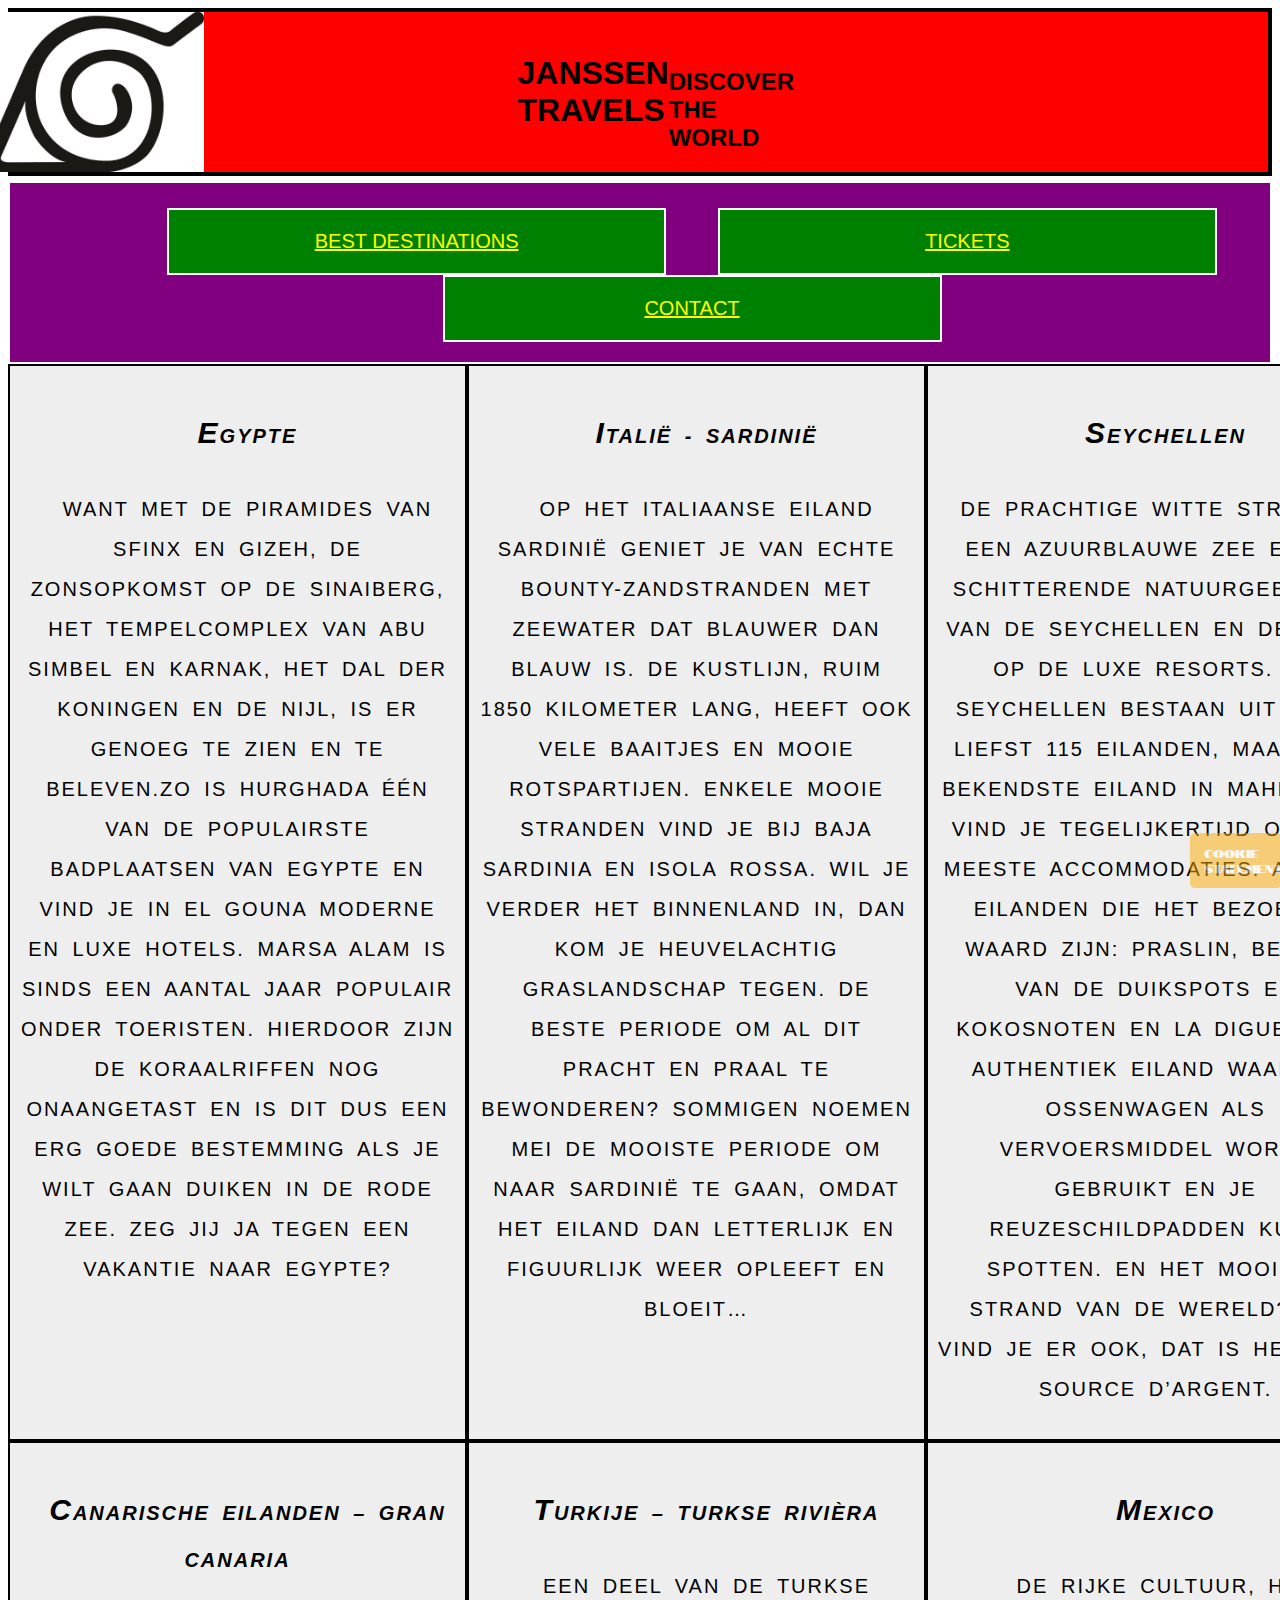
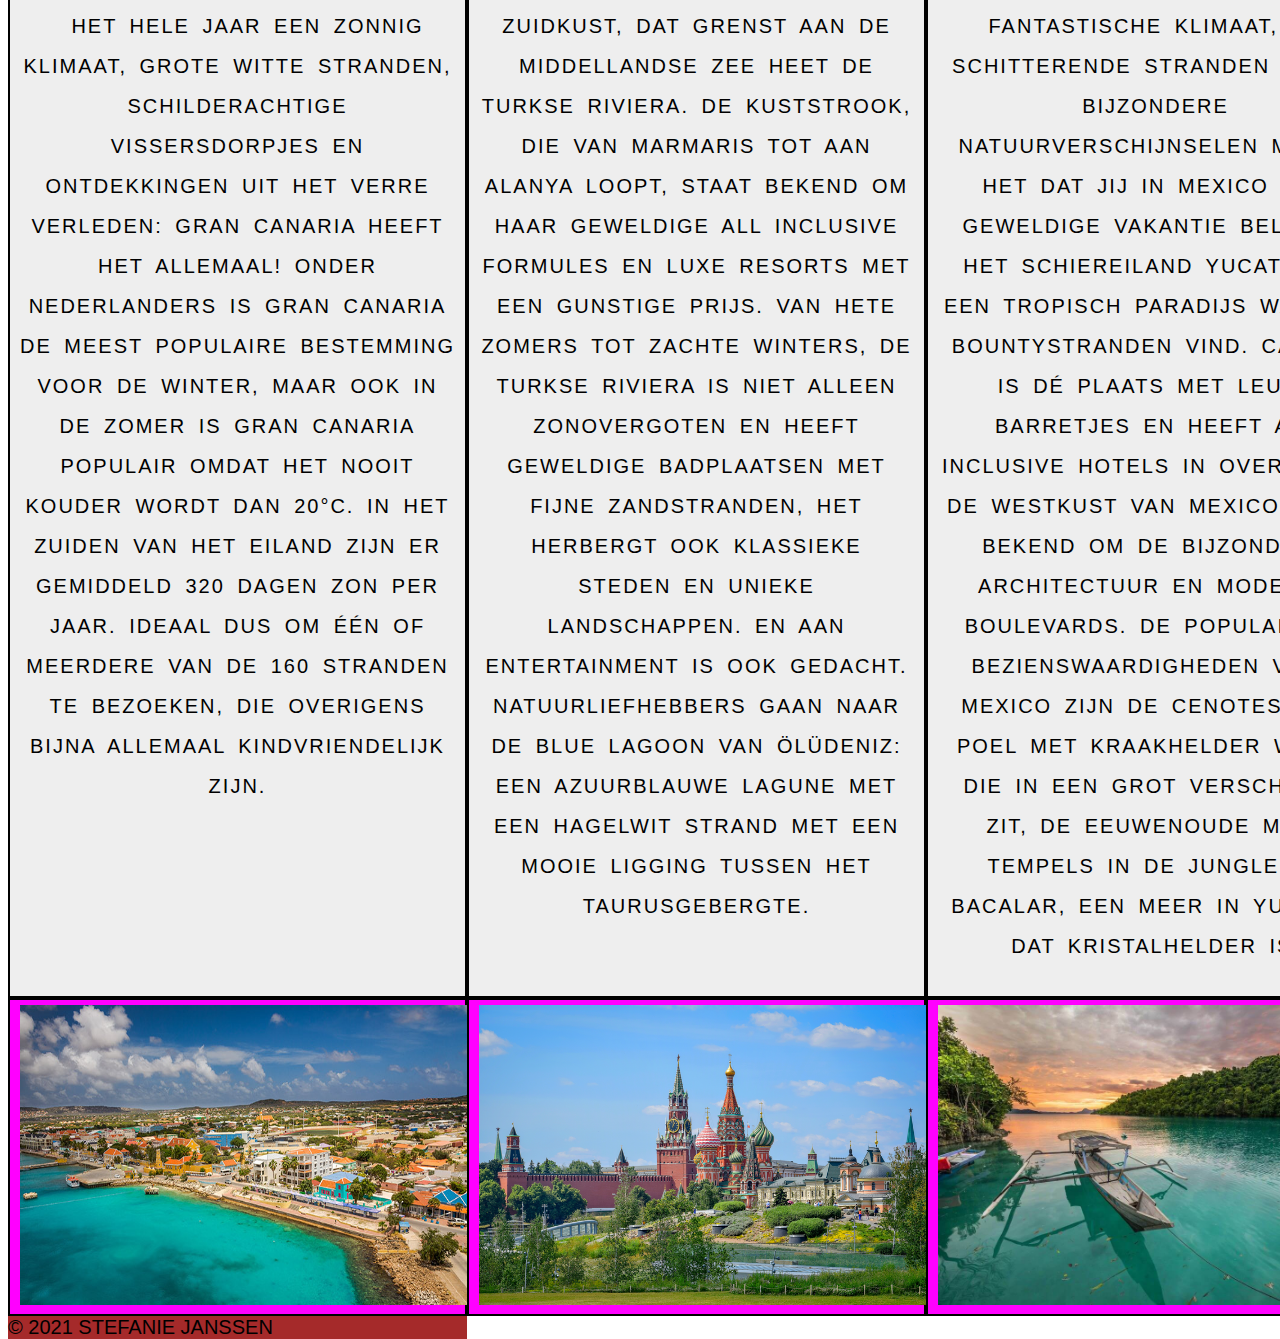
<file: bestdestinations.html>
<!DOCTYPE html>
<html lang="en">

<head>
<meta charset="UTF-8">

<title> Best destinations </title>
<link rel ="icon" type="image/x-icon" href="img/logo.png">

<link
    rel = "stylesheet"
    type = "text/css"
    href = "css/style.css"
    />
	
<meta name="author" content ="Stefanie Janssen">
<meta name="keywords" content="Reizen, Vliegen, Vakantie, Zon, Strand, Zee, Trip, Bestemming">
<meta name="description" content=" Deze website is perfect voor het kiezen van een vakantie. 
Voor mensen die een weekje weg willen of een hele maand. Deze site geeft informatie over de beste 
bestemmingen op dit moment. De meeste bezochte landen worden getoond en wat er te doen is. 
De site geeft algemene informatie over de beste vakantiebestemmingen.">

</head>
<body>

<header id="header">
<img  
	src="img/logo.png" 
	title ="logo"
	id="logo"/>
	
<h1 id="title" > Janssen Travels </h1>
<h2 id="payoff" > Discover the world </h2>
</header>

<nav id = "navigation" >
<ul id = "nav" >
    <li class = "navlist">
    <a href = "bestdestinations.html"> Best Destinations </a>
    </li >
    <li class = "navlist">
    <a href = "tickets.html"> Tickets </a>
    </li>
    <li class = "navlist">
    <a href = "contact.html"> Contact </a>
    </li>
</ul>
</nav>

<nav id="hamburgermenu">
  <article id="menuToggle">

    <input type="checkbox" />

    <span></span>
    <span></span>
    <span></span>
    
    <ul id="menu">
      <li><a href="index.html">Index</a></li>
      <li><a href="bestdestinations.html">Bestdestinations</a></li>
      <li><a href="tickets.html">Tickets</a></li>
      <li><a href="contact.html">Contact</a></li>
    </ul>
  </article>
</nav>

<section id = "grid-container" >
<article id = "Article1"> 
<h4> <em> Egypte </em> </h4>
<p>  
 Want met de piramides van Sfinx en Gizeh, de zonsopkomst op de Sinaiberg, het tempelcomplex van Abu Simbel en Karnak,
 het dal der koningen en de Nijl, is er genoeg te zien en te beleven.Zo is Hurghada één van de populairste badplaatsen 
 van Egypte en vind je in El Gouna moderne en luxe hotels. Marsa Alam is sinds een aantal jaar populair onder toeristen. 
 Hierdoor zijn de koraalriffen nog onaangetast en is dit dus een erg goede bestemming als je wilt gaan duiken in de Rode Zee.
 Zeg jij ja tegen een vakantie naar Egypte? 
</p>
</article>
<article id = "Article2"> 
<h4> <em> Italië - Sardinië </em> </h4>
<p> Op het Italiaanse eiland Sardinië geniet je van echte bounty-zandstranden met zeewater dat blauwer dan blauw is.
 De kustlijn, ruim 1850 kilometer lang, heeft ook vele baaitjes en mooie rotspartijen. Enkele mooie stranden vind je 
 bij Baja Sardinia en Isola Rossa. Wil je verder het binnenland in, dan kom je heuvelachtig graslandschap tegen.  
 De beste periode om al dit pracht en praal te bewonderen? Sommigen noemen mei de mooiste periode om naar Sardinië te gaan,
 omdat het eiland dan letterlijk en figuurlijk weer opleeft en bloeit…
</p>
</article>
<article id = "Article3"> 
<h4> <em> Seychellen </em> </h4>
<p> De prachtige witte stranden, een azuurblauwe zee en de schitterende natuurgebieden van de Seychellen en de rust op de luxe resorts.
 De Seychellen bestaan uit maar liefst 115 eilanden, maar het bekendste eiland in Mahé. Hier vind je tegelijkertijd ook de meeste accommodaties.
 Andere eilanden die het bezoeken waard zijn: Praslin, bekend van de duikspots en kokosnoten en La Digue, een authentiek eiland waar de ossenwagen
 als vervoersmiddel wordt gebruikt en je reuzeschildpadden kunt spotten. En het mooiste strand van de wereld? Die vind je er ook, dat is het Anse Source d’Argent.
</p>
</article>
<article id = "Article4">
<h4> <em> Canarische Eilanden – Gran Canaria </em> </h4>
<p> Het hele jaar een zonnig klimaat, grote witte stranden, schilderachtige vissersdorpjes en ontdekkingen uit het verre verleden:
 Gran Canaria heeft het allemaal! Onder Nederlanders is Gran Canaria de meest populaire bestemming voor de winter, maar ook in de zomer
 is Gran Canaria populair omdat het nooit kouder wordt dan 20°C. In het zuiden van het eiland zijn er gemiddeld 320 dagen zon per jaar.
 Ideaal dus om één of meerdere van de 160 stranden te bezoeken, die overigens bijna allemaal kindvriendelijk zijn. 
</p>
</article>
<article id = "Article5">
<h4> <em> Turkije – Turkse Rivièra </em> </h4>
<p> Een deel van de Turkse zuidkust, dat grenst aan de Middellandse Zee heet de Turkse Riviera. 
De kuststrook, die van Marmaris tot aan Alanya loopt, staat bekend om haar geweldige All Inclusive formules en 
luxe resorts met een gunstige prijs. Van hete zomers tot zachte winters, de Turkse Riviera is niet alleen zonovergoten 
en heeft geweldige badplaatsen met fijne zandstranden, het herbergt ook klassieke steden en unieke landschappen. 
En aan entertainment is ook gedacht. Natuurliefhebbers gaan naar de Blue Lagoon van Ölüdeniz: een azuurblauwe lagune met 
een hagelwit strand met een mooie ligging tussen het Taurusgebergte. 
</p>
</article>
<article id = "Article6">
<h4> <em> Mexico </em> </h4>
<p> De rijke cultuur, het fantastische klimaat, de schitterende stranden en de bijzondere natuurverschijnselen maken het dat jij
 in Mexico een geweldige vakantie beleeft. Het schiereiland Yucatan is een tropisch paradijs waar je bountystranden vind. Cancun
 is dé plaats met leuke barretjes en heeft All Inclusive hotels in overvloed. De Westkust van Mexico staat bekend om de bijzondere
 architectuur en moderne boulevards. De populairste bezienswaardigheden voor Mexico zijn de Cenotes, een poel met kraakhelder water
 die in een grot verscholen zit, de eeuwenoude Maya Tempels in de jungle én Bacalar, een meer in Yucatan dat kristalhelder is.
</p>
</article>


<aside class = "gridaside"> 

<a href = "https://www.tui.nl/reizen/bonaire/">
<img  	
	src="img/bonaire.jpg" 
	title ="bonaire"
	class = "asideimg"/>
</a> 

</aside>

<aside class = "gridaside"> 

<a href = "https://www.tui.nl/reizen/rusland/">
<img  	
	src="img/rusland.png" 
	title ="rusland"
	class = "asideimg"/>
</a>
</aside>

<aside class = "gridaside2"> 

<a href = "https://www.tui.nl/reizen/indonesie/">
<img  	
	src="img/indonesie.jpg" 
	title ="indonesië"
	class = "asideimg"/>
</a>
</aside>

<footer id = "footer" > &copy; 2021 Stefanie Janssen </footer>
</section>


<p id = "cookies"> Cookie Statement </p>



</body>
</html>
</file>
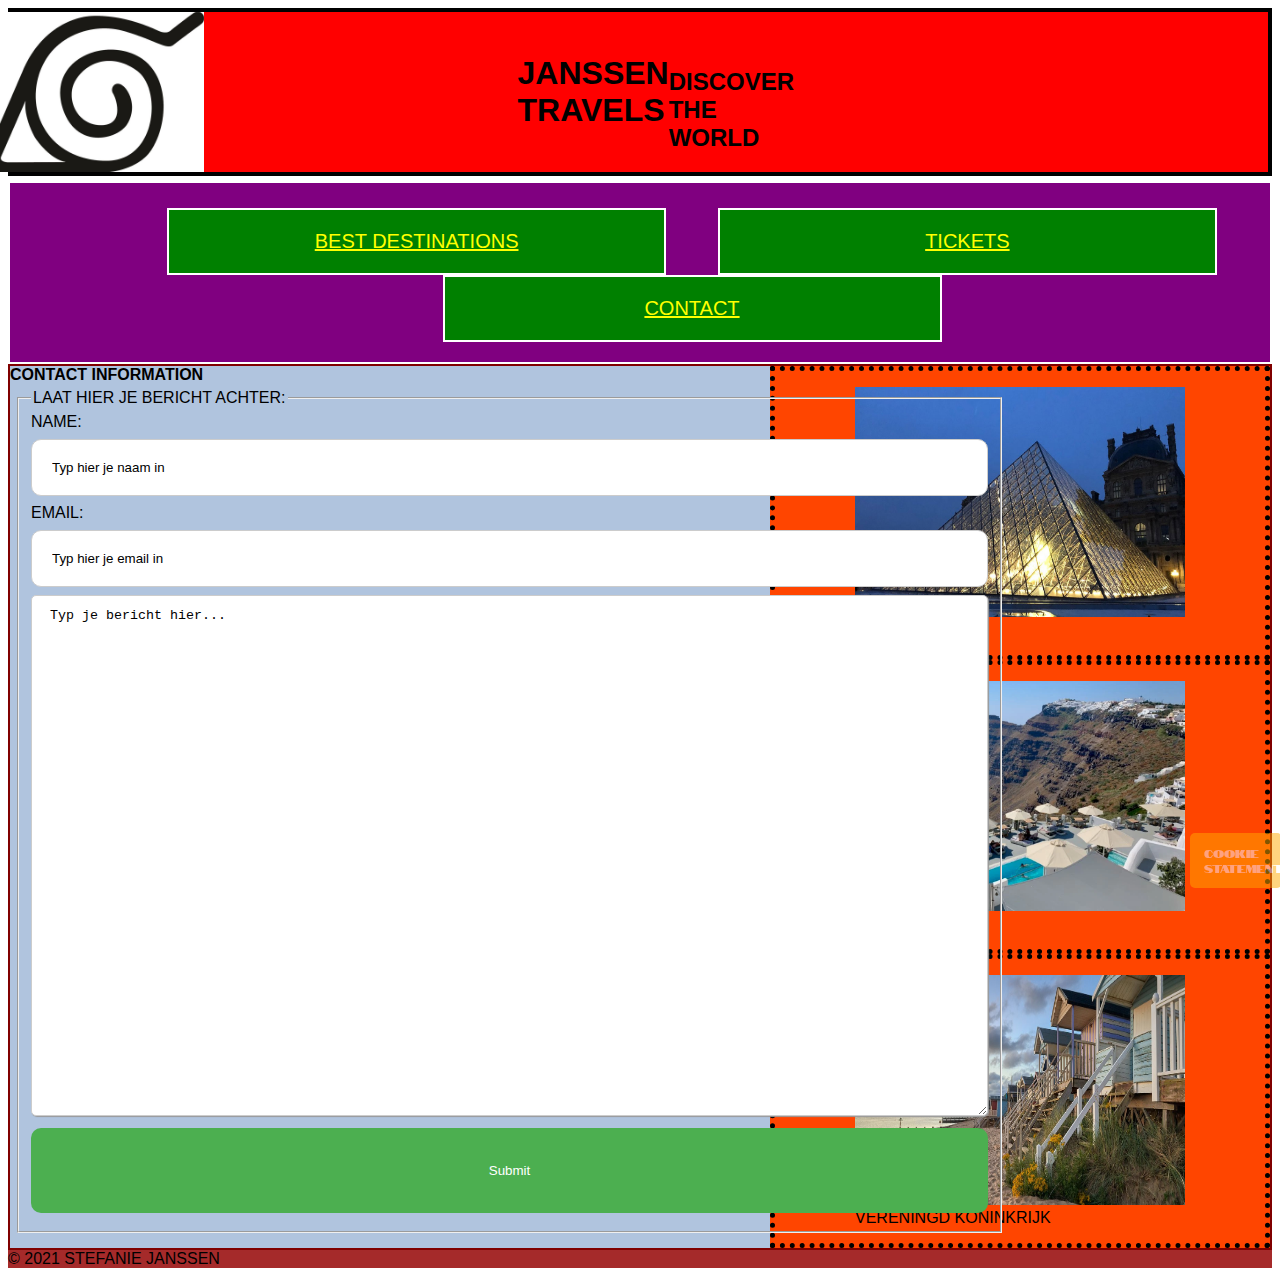
<file: contact.html>
<!DOCTYPE html>
<html lang="en">
<head>
<meta charset="UTF-8">

<title> Contact </title>
<link rel ="icon" type="image/x-icon" href="img/logo.png">

<link
    rel = "stylesheet"
    type = "text/css"
    href = "css/style.css"
    />
<meta name="author" content ="Stefanie Janssen">

</head>
<body>

<header id="header">
<img  
	src="img/logo.png" 
	title ="logo"
	id="logo"/>
	
<h1 id="title" > Janssen Travels </h1>
<h2 id="payoff" > Discover the world </h2>
</header>

<nav id = "navigation" >
<ul id = "nav" >
    <li class = "navlist">
		<a href = "bestdestinations.html"> Best Destinations </a>
    </li >
    <li class = "navlist">
		<a href = "tickets.html"> Tickets </a>
    </li>
    <li class = "navlist">
		<a href = "contact.html"> Contact </a>
    </li>
</ul>
</nav>

<nav id="hamburgermenu">
  <article id="menuToggle">

    <input type="checkbox" />

    <span></span>
    <span></span>
    <span></span>
    
    <ul id="menu">
      <li><a href="index.html">Index</a></li>
      <li><a href="bestdestinations.html">Bestdestinations</a></li>
      <li><a href="tickets.html">Tickets</a></li>
      <li><a href="contact.html">Contact</a></li>
    </ul>
  </article>
</nav>


<section id = "tablesection">
<strong> Contact Information </strong>

<form>
	<fieldset>
		<legend>Laat hier je bericht achter:</legend>
		<label for="name">Name:</label>
		<input type="text" id="name" name="name" value="Typ hier je naam in">
		<label for="email">Email:</label>
		<input type="email" id="email" name="email" value="Typ hier je email in">	
		<textarea id="message" name="message"
          rows="25" cols="115"> Typ je bericht hier... </textarea>
		<input type="submit" value="Submit">
		
		
	</fieldset>
</form>


<article id = "asides">
<aside class = "tableaside">
<figure>
	<a href = "https://www.tui.nl/reizen/frankrijk/">
	<img  	
		src="img/louvre.jpg" 
		title ="louvre"
		class = "imgs"/>
	</a> 
	<figcaption> Frankrijk </figcaption>
</figure>
</aside>


<aside class ="tableaside"> 
<figure>
<a href = "https://www.tui.nl/reizen/griekenland/">
<img  		
	src="img/greece.png" 
	title ="greece"
	class = "imgs"/>
</a>
<figcaption>Griekenland </figcaption>
</figure>

</aside>
<aside class = "tableaside"> 
<figure>
<a href = "https://www.tui.nl/reizen/verenigd-koninkrijk/">
<img  	
	src="img/uk.jpg" 
	title ="uk"
	class = "imgs"/>
</a>
<figcaption> Vereningd Koninkrijk </figcaption>
</figure>

</aside>
</article>
</section>

<footer id = "footer" > &copy; 2021 Stefanie Janssen </footer>
<p id = "cookies"> Cookie Statement </p>
</html>
</file>
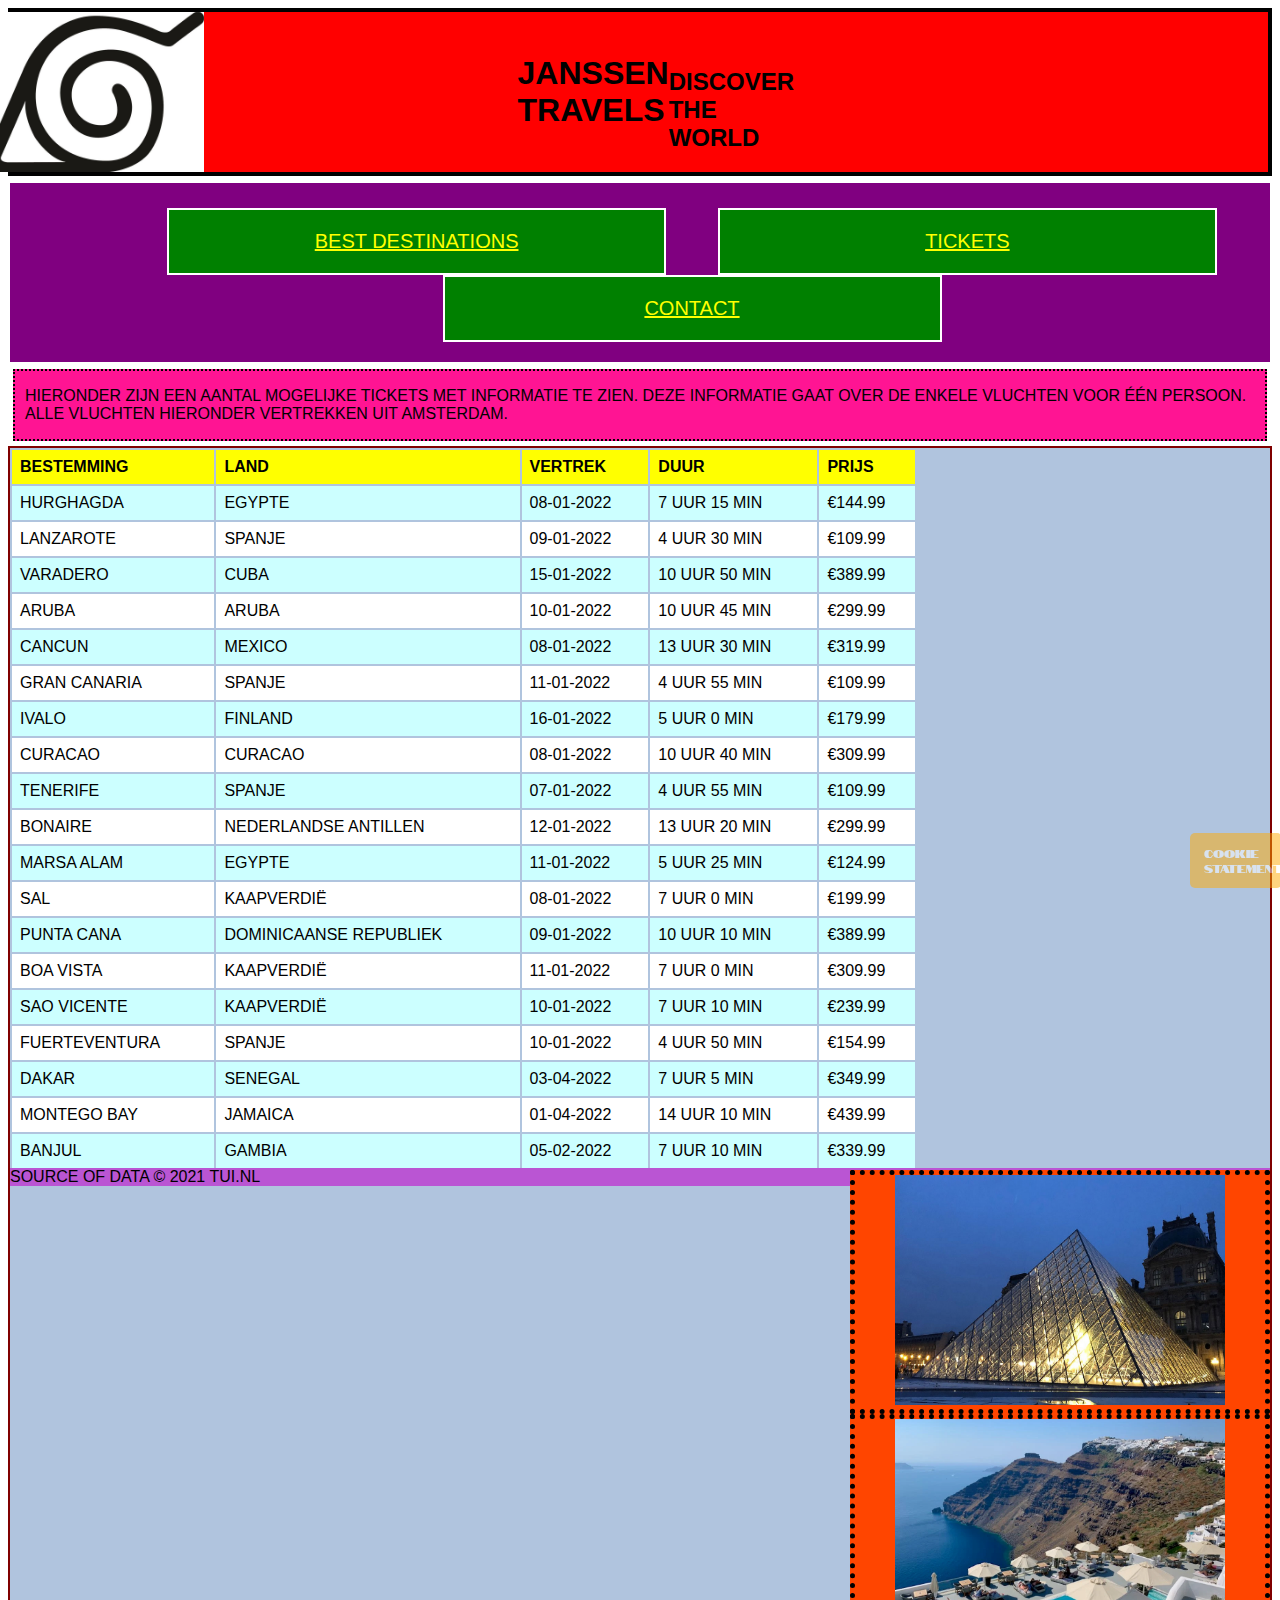
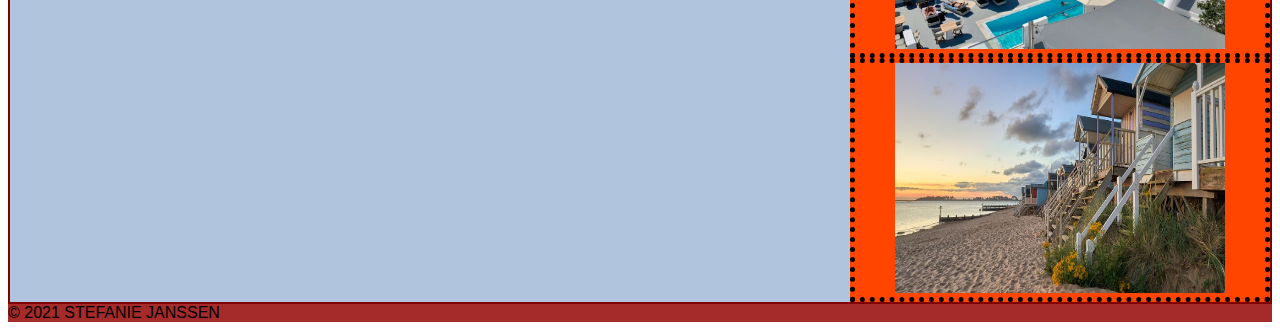
<file: tickets.html>
<!DOCTYPE html>
<html lang="en">

<head>
<meta charset="UTF-8">

<title> Tickets </title>
<link rel ="icon" type="image/x-icon" href="img/logo.png">

<link
    rel = "stylesheet"
    type = "text/css"
    href = "css/style.css"
    />
<meta name="author" content ="Stefanie Janssen">
<meta name="keywords" content="Reizen, Vliegen, Vakantie, Zon, Strand, Zee, Trip, Bestemming">
<meta name="description" content=" Deze website is perfect voor het kiezen van een vakantie. 
Voor mensen die een weekje weg willen of een hele maand. Deze site geeft informatie over de beste 
bestemmingen op dit moment. De meeste bezochte landen worden getoond en wat er te doen is. 
De site geeft algemene informatie over de beste vakantiebestemmingen.">
</head>
<body>

<header id="header">
<img  
	src="img/logo.png" 
	title ="logo"
	id="logo"/>
	
<h1 id="title" > Janssen Travels </h1>
<h2 id="payoff" > Discover the world </h2>
</header>

<nav id = "navigation" >
<ul id = "nav" >
    <li class = "navlist">
		<a href = "bestdestinations.html"> Best Destinations </a>
    </li >
    <li class = "navlist">
		<a href = "tickets.html"> Tickets </a>
    </li>
    <li class = "navlist">
		<a href = "contact.html"> Contact </a>
    </li>
</ul>
</nav>

<nav id="hamburgermenu">
  <article id="menuToggle">

    <input type="checkbox" />

    <span></span>
    <span></span>
    <span></span>
    
    <ul id="menu">
      <li><a href="index.html">Index</a></li>
      <li><a href="bestdestinations.html">Bestdestinations</a></li>
      <li><a href="tickets.html">Tickets</a></li>
      <li><a href="contact.html">Contact</a></li>
    </ul>
  </article>
</nav>

<article id = "ticketarticle">
<p> Hieronder zijn een aantal mogelijke tickets met informatie te zien. Deze informatie gaat over de enkele vluchten voor één persoon. Alle vluchten hieronder 
vertrekken uit Amsterdam. </p>
</article>

<section id = "tablesection">
<table id = "table">
	<tr>
		<th>Bestemming</th>
		<th>Land</th>
		<th>Vertrek</th>
		<th>Duur</th>
		<th>Prijs</th>
	</tr>
	<tr>
		<td> Hurghagda </td>
		<td> Egypte </td>
		<td> 08-01-2022 </td>
		<td> 7 uur 15 min </td>
		<td> €144.99 </td>
	</tr>
	<tr>
		<td> Lanzarote </td>
		<td> Spanje </td>
		<td> 09-01-2022 </td>
		<td> 4 uur 30 min </td>
		<td> €109.99 </td>
	</tr>
	<tr>
		<td> Varadero </td>
		<td> Cuba </td>
		<td> 15-01-2022 </td>
		<td> 10 uur 50 min </td>
		<td> €389.99 </td>
	</tr>
	<tr>
		<td> Aruba </td>
		<td> Aruba </td>
		<td> 10-01-2022 </td>
		<td> 10 uur 45 min </td>
		<td> €299.99 </td>
	</tr>
	<tr>
		<td> Cancun </td>
		<td> Mexico </td>
		<td> 08-01-2022 </td>
		<td> 13 uur 30 min </td>
		<td> €319.99 </td>
	</tr>
	<tr>
		<td> Gran Canaria </td>
		<td> Spanje </td>
		<td> 11-01-2022 </td>
		<td> 4 uur 55 min </td>
		<td> €109.99 </td>
	</tr>
	<tr>
		<td> Ivalo </td>
		<td> Finland </td>
		<td> 16-01-2022 </td>
		<td> 5 uur 0 min </td>
		<td> €179.99 </td>
	</tr>
	<tr>
		<td> Curacao </td>
		<td> Curacao </td>
		<td> 08-01-2022 </td>
		<td> 10 uur 40 min </td>
		<td> €309.99 </td>
	</tr>
	<tr>
		<td> Tenerife </td>
		<td> Spanje </td>
		<td> 07-01-2022 </td>
		<td> 4 uur 55 min </td>
		<td> €109.99 </td>
	</tr>
	<tr>
		<td> Bonaire </td>
		<td> Nederlandse Antillen</td>
		<td> 12-01-2022 </td>
		<td> 13 uur 20 min </td>
		<td> €299.99 </td>
	</tr>
	<tr>
		<td> Marsa Alam </td>
		<td> Egypte </td>
		<td> 11-01-2022 </td>
		<td> 5 uur 25 min </td>
		<td> €124.99 </td>
	</tr>
	<tr>
		<td> Sal </td>
		<td> Kaapverdië </td>
		<td> 08-01-2022 </td>
		<td> 7 uur 0 min </td>
		<td> €199.99 </td>
	</tr>
	<tr>
		<td> Punta Cana </td>
		<td> Dominicaanse Republiek </td>
		<td> 09-01-2022 </td>
		<td> 10 uur 10 min </td>
		<td> €389.99 </td>
	</tr>
	<tr>
		<td> Boa Vista </td>
		<td> Kaapverdië </td>
		<td> 11-01-2022 </td>
		<td> 7 uur 0 min </td>
		<td> €309.99 </td>
	</tr>
	<tr>
		<td> Sao Vicente </td>
		<td> Kaapverdië</td>
		<td> 10-01-2022 </td>
		<td> 7 uur 10 min </td>
		<td> €239.99 </td>
	</tr>
	<tr>
		<td> Fuerteventura </td>
		<td> Spanje </td>
		<td> 10-01-2022 </td>
		<td> 4 uur 50 min </td>
		<td> €154.99 </td>
	</tr>	
	<tr>
		<td> Dakar </td>
		<td> Senegal </td>
		<td> 03-04-2022 </td>
		<td> 7 uur 5 min </td>
		<td> €349.99 </td>
	</tr>
	<tr>
		<td> Montego Bay </td>
		<td> Jamaica </td>
		<td> 01-04-2022 </td>
		<td> 14 uur 10 min </td>
		<td> €439.99 </td>
	</tr>
	<tr>
		<td> Banjul </td>
		<td> Gambia </td>
		<td> 05-02-2022 </td>
		<td> 7 uur 10 min </td>
		<td> €339.99 </td>
	</tr>
</table>

<article id ="asides">
<aside id = "tableaside1">
	<a href = "https://www.tui.nl/reizen/frankrijk/">
	<img  	
		src="img/louvre.jpg" 
		title ="louvre"
		class = "imgs"/>
	</a> 
</aside>
<aside class ="tableaside"> 
<a href = "https://www.tui.nl/reizen/griekenland/">
<img  		
	src="img/greece.png" 
	title ="greece"
	class = "imgs"/>
</a>
</aside>
<aside class = "tableaside"> 
<a href = "https://www.tui.nl/reizen/verenigd-koninkrijk/">
<img  	
	src="img/uk.jpg" 
	title ="uk"
	class = "imgs"/>
</a>
</aside>
</article>


<footer id = "tablefooter" > Source of data © 2021 TUI.nl </footer>



</section>
<footer id = "footer" > &copy; 2021 Stefanie Janssen </footer>
<p id = "cookies"> Cookie Statement </p>
</html>
</file>
<file: css/style.css>
@import url('https://fonts.googleapis.com/css2?family=Notable');
body
{
	font-family: Arial, Helvetica, sans-serif;
	text-transform: uppercase;
}

#header
{
	background-color: red;
	height: 160px;
	border: solid 4px;
	display: flex;
	justify-content: center;
}
#logo
{
	width: 220px;
	height: 160px;
	padding-right: 25%;
}
#payoff
{
	align-self: flex-end;
	padding-right: 40%;
}
#title
{
	align-self: center;
}
#navigation
{
	font-size: 20px;
	background-color: purple;
	padding-top: 5px;
    border: solid 2px;
	margin-top: 5px;
	text-align: center;
	color: white;
	display: flex;
	padding-left: 100px;
}
#nav
{ 
	padding-left: 4px;
}
.navlist
{
	display: inline-block;
	inline-size:455px;
	padding: 20px;
	border: solid 2px;
	background-color: green;
	margin-right: 2%;
	margin-left: 2%;
}


a:link {
  color: yellow;
  background-color: transparent;
  text-decoration: underline;
}
a:visited {
  color: purple;
  background-color: transparent;
  text-decoration: underline;
}
a:hover {
  color: red;
  background-color: transparent;
  text-decoration: underline;
}
a:active {
  color: yellow;
  background-color: transparent;
  text-decoration: underline;
}
#video
{ 
	height: auto;
	width: 100%;
	border: 5px yellow;
	margin-top: 5px;
	margin-bottom: 5px;
	background-color: pink;
	display: block;
	margin-left: auto;
	margin-right: auto;
	
}
#footer
{
	background-color: brown;
	width: 100%;
	
}
#flexaside
{
	background-color: #46C050;
	display: flex;
	flex-shrink: 0;
	flex-grow: 0;	
	width: 25%;
}
#flex	
{
	display: flex;
	height: 200%;
}
#article
{	
	flex: 1;
	background-color: pink;
}
#flexheader
{
	display: flex;
	justify-content: center;
	background-color: orange;
}
#flexfooter
{
	display: flex;
	background-color: grey;
}
.img
{
	float:right;
	display: flex;
	flex: 1;
	position: relative;
	width: 320px;
	height: 180px;
	margin: 5px;
	margin-top: 15px;
}
#topdestinations
{
	padding-left: 20px;
	padding-right: 10px;
}

/*Cookie statement*/
#cookies
{
  position: fixed;
  bottom: 1px;
  left: 93%;
  width: 5%;
  height: 5%;
  padding: 5px 14px;
  display: flex;
  align-items: center;
  justify-content: space-between;
  background-color: #FA0;
  border-radius: 5px;
  opacity: 50%;
  color: #FFF;
  z-index: 9999;
  font-family: Notable;
  font-size: 0.7em;
  
}
#grid-container
{
	font-size: 20px;
	display: grid;
	grid-template-rows: repeat(8, 1fr);
	grid-template-columns: repeat(3, 1fr);
	
	
	gap: 0px;
   height: 300px;

}
#grid-container > article
{
	background-color: #EEE;
	border: solid 2px;
	padding: 10px 10px;
	text-align: center;
	word-spacing: 5px;
	text-indent: 1em;
	line-height: 2;
	letter-spacing: 2px;

}
#grid-container aside
{
	background-color: magenta;
	text-align: center;
	padding-left: 5px;
	border: solid 2px;
}
#article1
{
	grid-row: 1/7;
	grid-column: 2;
}
#article2
{
	grid-row: 1/3;
	grid-column: 1;
}
#article3
{
	grid-row: 1/4;
	grid-column: 3;
}
#article4
{
	grid-row: 4/7;
	grid-column: 3;
}
#article5
{
	grid-row: 4/8;
	grid-column: 1;
}
#article6
{
	grid-row: 7/8;
	grid-column: 2/4;
}
.gridaside
{
	background-color: magenta;
	padding-left: 5px;
	border: solid 2px;
}
#gridaside2
{
	background-color: magenta;
	padding-left: 5px;
	border: solid 2px;
}
.asideimg
{
	width: 450px;
	height: 300px;
	padding-left: 1%;
	padding-top: 1%;
	padding-bottom: 1%;
}
#ticketarticle
{
	background-color: #FF1493;
	border: dotted 2px;
	padding-left: 10px;
	margin: 5px;
}
table
{
	width: 72%;
}
td, th
{
	text-align: left;
	padding: 8px;
}
tr
{
	background-color: #FFF;
}
tr:nth-child(even)
{
	background-color: #CFF;
} 
tr:first-child
{
	background-color: #FF0;
}
#tablesection
{
	background-color: #B0C4DE;
	border: solid 2px;
	border-color: #800000;
	border-style: double;
	overflow: auto;
}
#tablefooter
{
	background-color: #BA55D3;
	margin-top: -2px;
}
.tableaside
{
	padding-right: 40px;
	padding-left: 40px;
	border: dotted 5px;
	background-color: #FF4500;
}
#tableaside1
{
	padding-right: 40px;
	padding-left: 40px;
	border: dotted 5px;
	background-color: #FF4500;
}
#asides
{
	float: right;
	margin: 0px;
}
.imgs
{
	height: 230px;
	width: 330px;
}

fieldset
{
	width: 60%;
}

input[type=text], select 
{
  width: 100%;
  padding: 20px 20px;
  margin: 8px 0;
  display: inline-block;
  border: 1px solid #ccc;
  border-radius: 10px;
  box-sizing: border-box;
}

input[type=email]
{
  width: 100%;
  padding: 20px 20px;
  margin: 8px 0;
  display: inline-block;
  border: 1px solid #ccc;
  border-radius: 10px;
  box-sizing: border-box;
}

input[type=submit] 
{
  width: 100%;
  background-color: #4CAF50;
  color: white;
  padding: 35px 20px;
  margin: 8px 0;
  border: none;
  border-radius: 10px;
  cursor: pointer;
}

input[type=submit]:hover 
{
  background-color: #45a049;
}

textarea 
{
    padding: 10px;
    max-width: 100%;
    line-height: 1.5;
    border-radius: 5px;
    border: 1px solid #ccc;
    box-shadow: 1px 1px 1px #999;
}

h4:first-letter
{
	font-size: 150%;
}

form
{
	margin: 5px;
	position: absolute;
	width: 100%;
}

#hamburgermenu
{
	display: none;
}
#menuToggle
{
	display:none;
}


/* Tablet version */
@media (max-width: 1180px)
{
	#img
	{
		float: left;
	}
	#article4
	{
		display: none;
	}
	#gridaside2
	{
		display: none;
	}
	#asideimg
	{
		float:left;
	}
	#imgs
	{
		float:left;
	}
	#asides
	{
		display: none;
	}
}

/* mobile version */
@media (max-width: 480px)
{
#video
{
	display: none;
}
#img
{
	margin: 50px 50px;
}
#menuToggle
{
  display: block;
  position: relative;
  top: 50px;
  right: 50px;
  
  z-index: 1;
}

#menuToggle + a
{
  text-decoration: none;
  color: #232323;
  
  transition: color 0.3s ease;
}

#menuToggle a:hover
{
  color: tomato;
}


#menuToggle input
{
  display: block;
  width: 40px;
  height: 32px;
  position: absolute;
  top: -7px;
  left: -5px;
  
  cursor: pointer;
  
  opacity: 0; 
  z-index: 2;
}

#menuToggle span
{
  display: block;
  width: 33px;
  height: 4px;
  margin-bottom: 5px;
  position: relative;
  
  background: #cdcdcd;
  border-radius: 3px;
  
  z-index: 1;
  
  transform-origin: 4px 0px;
  
  transition: transform 0.5s cubic-bezier(0.77,0.2,0.05,1.0),
              background 0.5s cubic-bezier(0.77,0.2,0.05,1.0),
              opacity 0.55s ease;
}

#menuToggle span:first-child
{
  transform-origin: 0% 0%;
}

#menuToggle span:nth-last-child(2)
{
  transform-origin: 0% 100%;
}

#menuToggle input:checked ~ span
{
  opacity: 1;
  transform: rotate(45deg) translate(-2px, -1px);
  background: #232323;
}

#menuToggle input:checked ~ span:nth-last-child(3)
{
  opacity: 0;
  transform: rotate(0deg) scale(0.2, 0.2);
}

#menuToggle input:checked ~ span:nth-last-child(2)
{
  transform: rotate(-45deg) translate(0, -1px);
}

#menu
{
  position: absolute;
  width: 300px;
  margin: -100px 0 0 -50px;
  padding: 50px;
  padding-top: 125px;
  
  background: #ededed;
  list-style-type: none;
  
  transform-origin: 0% 0%;
  transform: translate(-100%, 0);
  
  transition: transform 0.5s cubic-bezier(0.77,0.2,0.05,1.0);
}

#menu li
{
  padding: 10px 0;
  font-size: 22px;
}

#menuToggle input:checked ~ ul
{
  transform: none;
}

#article6
{
	display: none;
}
#ticketarticle
{
	display: none;
}

}
</file>
